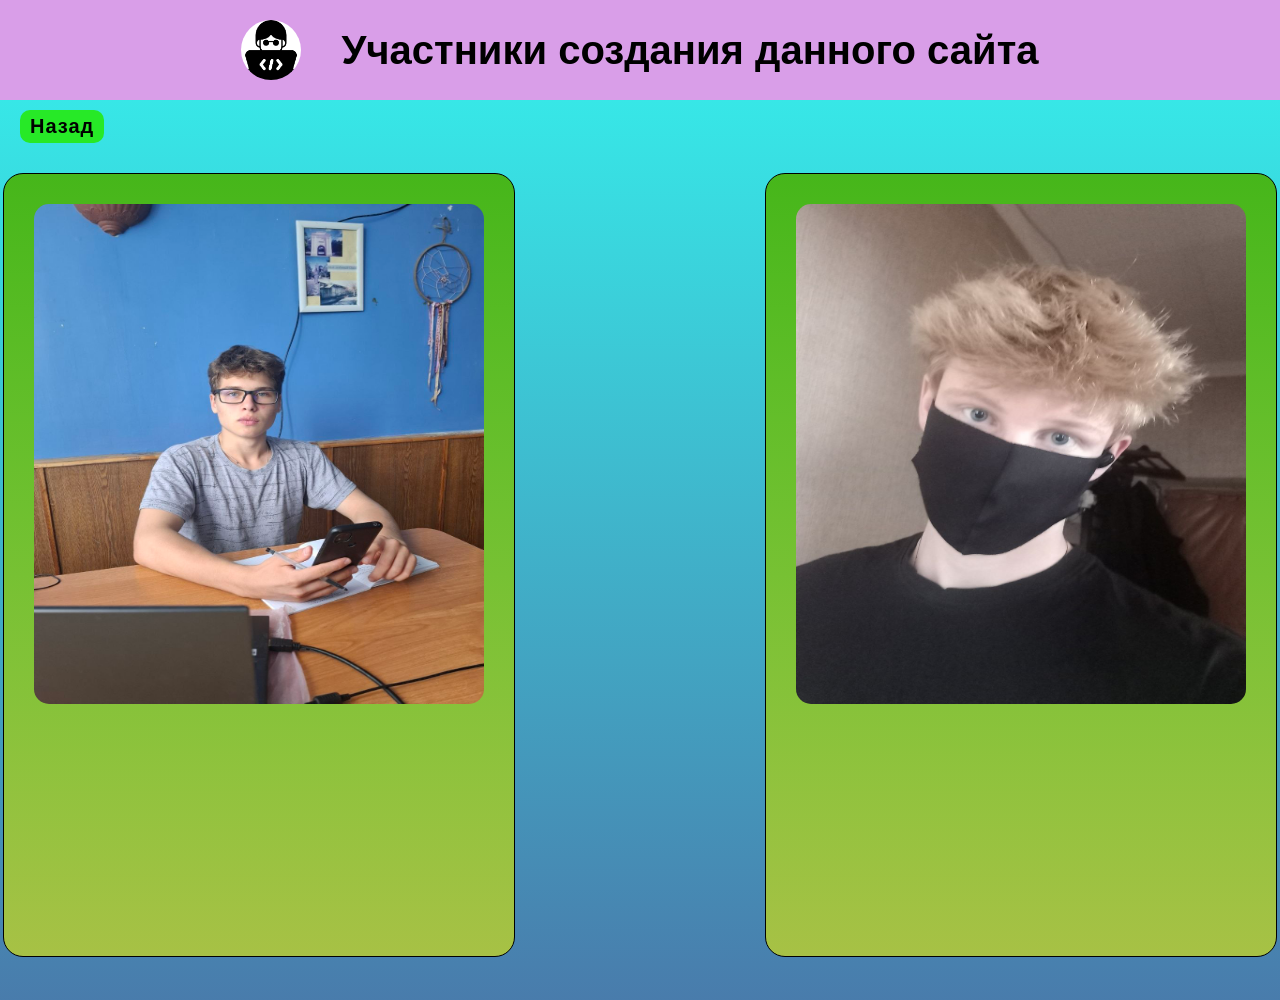
<file: creators.html>
<!DOCTYPE html>
<html lang="en">
<head>
    <meta charset="UTF-8">
    <meta name="viewport" content="width=device-width, initial-scale=1.0">
    <link rel="stylesheet" href="creators.css">
    <title>Создатели</title>
</head>
<body>
    <div class="backgroundheader">
        <img class="logocreator" src="channels4_profile.jpg">
        <header><h1>Участники создания данного сайта</h1></header>
    </div>
    <div class="background">
        <a href="index.html" class="backfon" id="backinmain">
            <p class="backhouse">Назад</p>
        </a>
    <div class="creator">
        <figure>
            <img src="artyom.jpg" alt="Артём Батюшнкин">
            <figcaption>
                <p><strong>Артём Батюшкин</strong> - <i>российский программист</i>. Именно он в будущем создаст 
                    то, что перевернёт нашу индустрию и сделает Россию мировым
                    <em>IT-центром</em>. Умение работать в команде, лидерские качества, 
                ответсвенность, всё это есть в этом человеке. Именно он движет нашей группой, и
                именно он сплотил нас в начале первого года обучения.</p>
            </figcaption>
        </figure>
        <figure>
            <img src="denis.jpg" alt="Трифонов Денис">
            <figcaption>
                <p><strong>Денис Трифонов</strong> - будущий 
                    программист. И в школе, и в 
                    колледже старался и старается хорошо учиться и 
                    проявлять активность. На каждую группу есть 
                    очень мало таких отличников, или вовсе нет. Быть лучшим
                     в чём то одном - всегда хорошо. Уметь очень многое, но
                      на среднем уровне - замечательно. Но быть лучшим во 
                      многом - превосходно. Если он чего то хочет,
                       то всегда добьётся этого.</p>
            </figcaption>
        </figure>
        </div>
    </div>
</body>
</html>
</file>
<file: creators.css>
@keyframes logoanimation {
    0% {
        transform: scale(1.1);
    }
    15%{
        transform:translateX(10px);
    }
    25%{
        transform: translateX(-10px);
    }
    30%{
        transform: rotate(360deg);
    }

}
@keyframes opacityinfo {
    from{
        opacity: 0;
        transform: translateX(-30px);
    }
    to{
        opacity: 1;
        transform: translateX(0px);
    }
}
* {
    margin: 0;
    padding: 0;
    box-sizing: border-box;
}
body {
    background-color: lightgray;
    font-family:'Gill Sans', 'Gill Sans MT', Calibri, 'Trebuchet MS', sans-serif
}
.backgroundheader {
    background-color: rgba(222, 122, 247, 0.589);
    display: flex;
    align-items: center;
    justify-content: center;
}
.logocreator{
    max-width: 60px;
    height: auto;
    z-index: 0;
    border-radius: 50%;
    margin: 20px;
}
.logocreator:hover{
    animation: logoanimation 2s linear;
}
figure:hover figcaption {
    animation: opacityinfo 2s forwards;
}
header {
    font-size: 20px;
    text-align: center;
    padding: 20px;
}
.creator {
    display: flex;
    flex-direction: row;
    color: black;
    flex-wrap: wrap;
    max-width: 100%;
    gap: 250px;
    justify-content: center;
}
.backfon {
    color:black;
    background-color: rgb(39, 233, 39);
    display: inline-block;
    padding: 5px 10px;
    margin: 10px 20px;
    border-radius: 10px;
    transition: transform 0.3s ease;
    text-decoration: none;
}

.backfon:hover {
    transform: scale(1.1);
    
}
.backhouse {
    font-size: 20px;
    text-align: center;
    font-weight: 600;
    letter-spacing: 1px;
}
.background {
    background: linear-gradient(to bottom,rgb(55, 231, 231), rgba(32, 98, 160, 0.774));
    max-width: 100%; 
    height: auto;
     min-height: 100vh;
}
figure {
    border: 1px solid black;
    padding: 30px;
background: linear-gradient(to bottom, rgb(70, 182, 26), rgba(195, 212, 38, 0.774));
max-width: 600px;
margin-top: 20px;
text-align: center;
font-size: 20px;
border-radius: 20px;
}
figure img {
    display: block;
   width: 450px;
   height: 500px;
   margin: 0 auto;
   border-radius: 15px;
   
}
figcaption  {
    text-align: justify;
    max-width: 450px;
    transform: translateX(-30px);
    margin: 15px auto 0 auto;
    opacity: 0;
}
</file>
